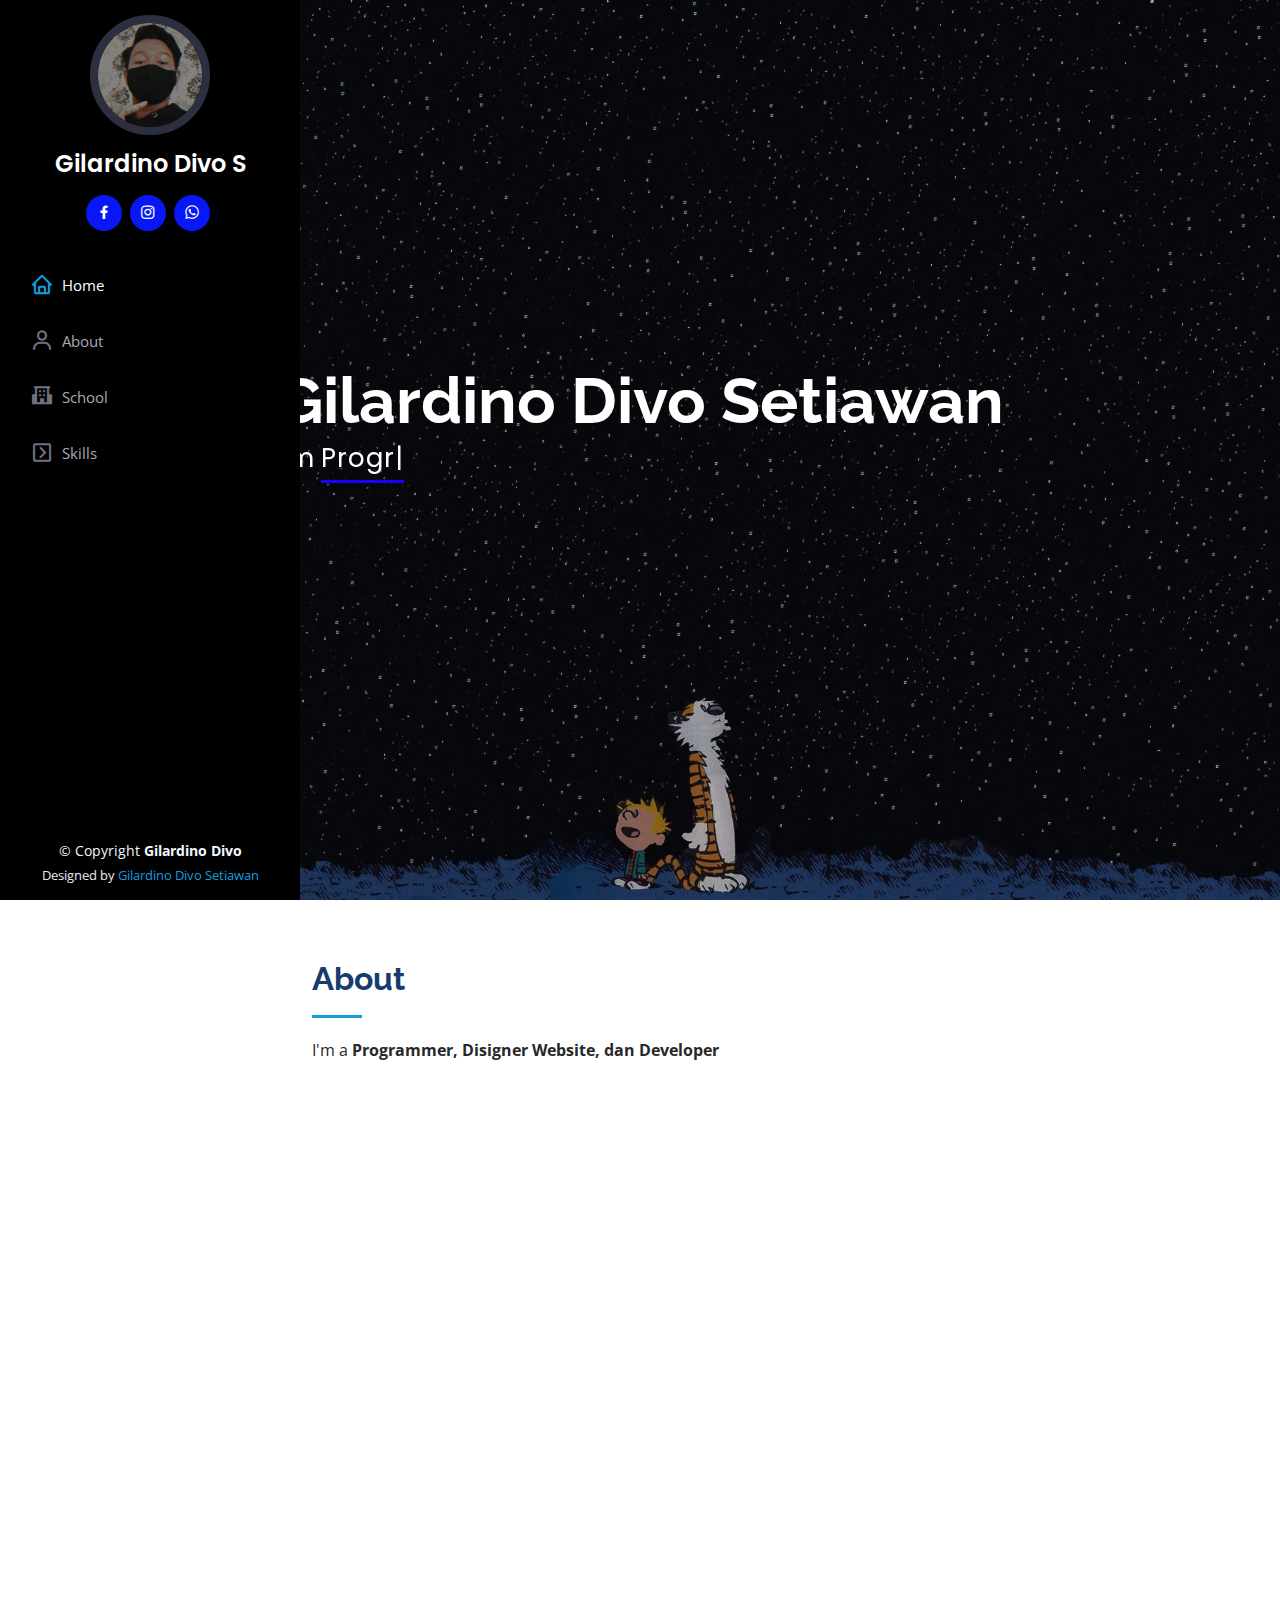
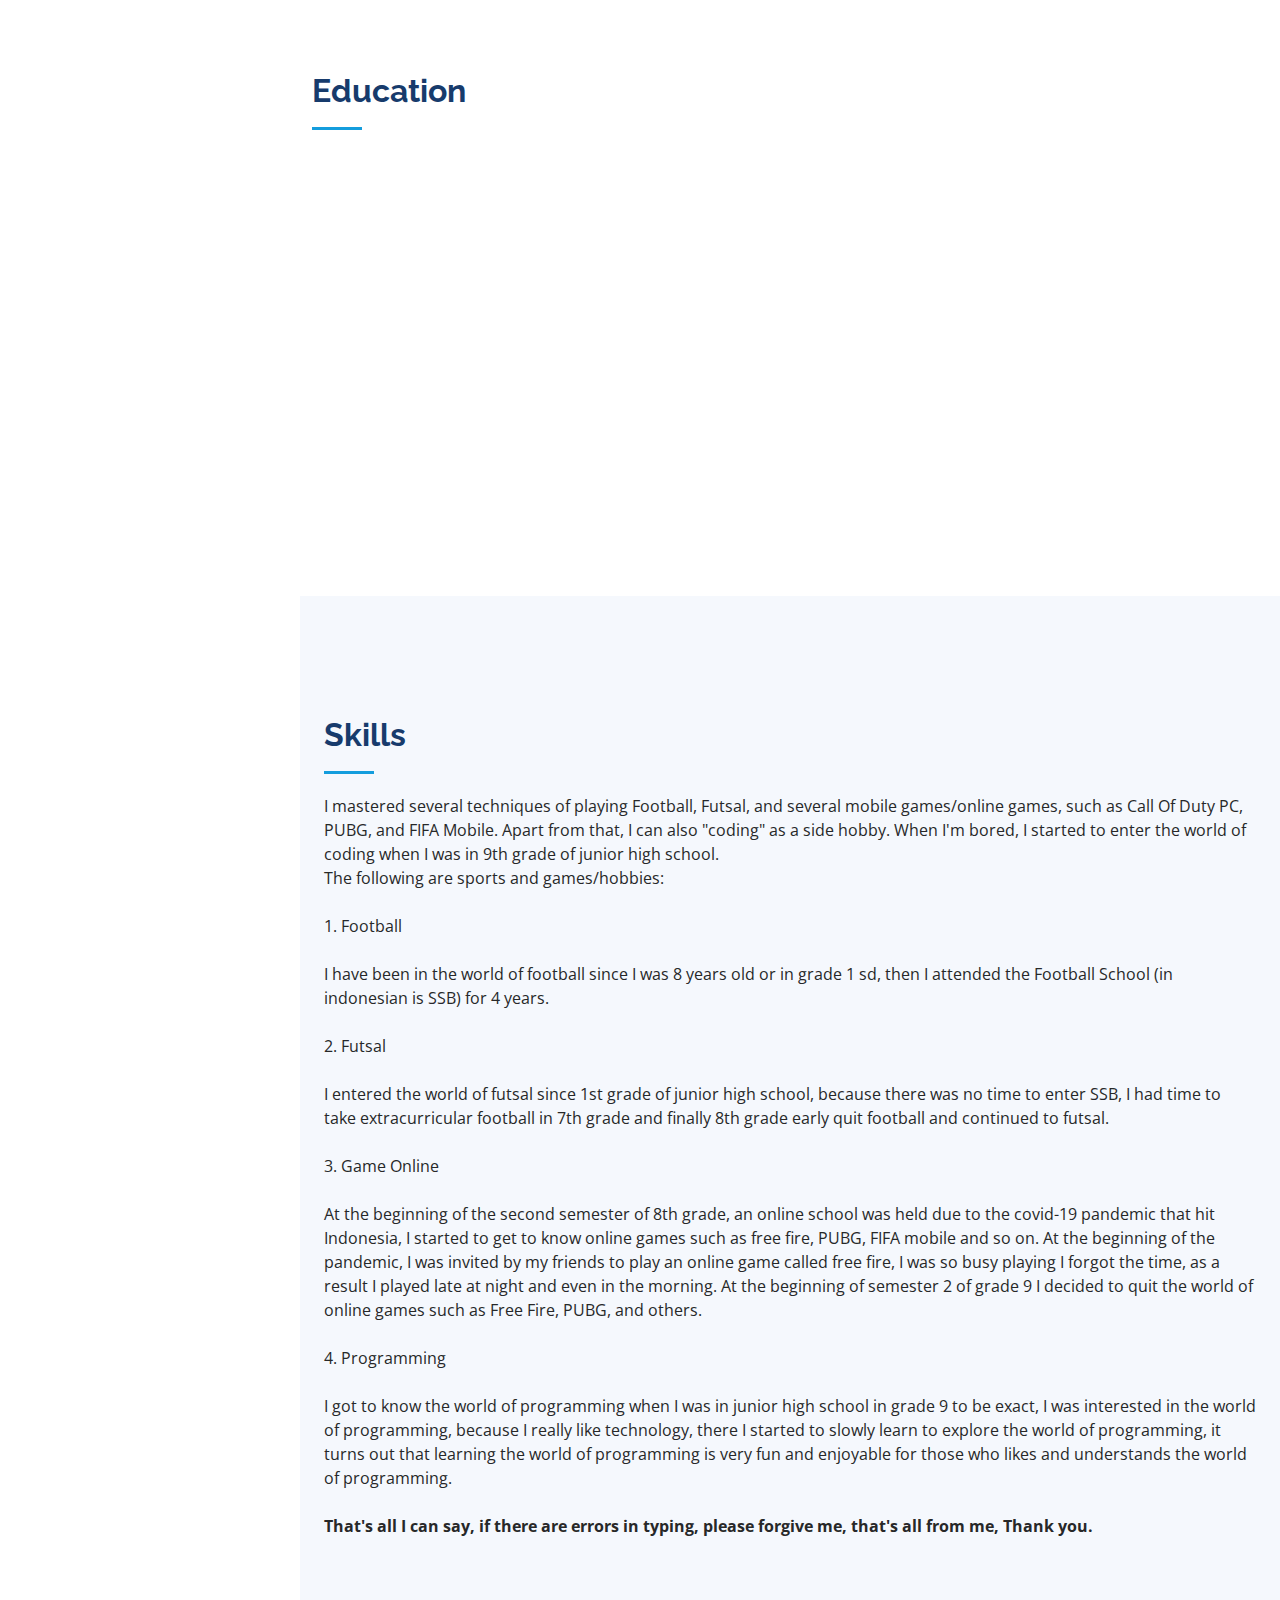
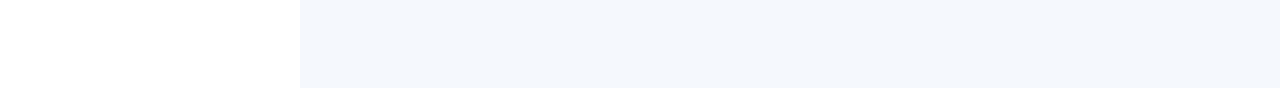
<file: index.html>
<!DOCTYPE html>
<html lang="en">

<head>
  <meta charset="utf-8">
  <meta content="width=device-width, initial-scale=1.0" name="viewport">

  <title>My Frist Website</title>
  <meta content="" name="description">
  <meta content="" name="keywords">

  <!-- Favicons -->
  <link href="assets/img/divo6.jpg" rel="icon">
  <link href="assets/img/divo6.jpg" rel="apple-touch-icon">

  <!-- Google Fonts -->
  <link href="https://fonts.googleapis.com/css?family=Open+Sans:300,300i,400,400i,600,600i,700,700i|Raleway:300,300i,400,400i,500,500i,600,600i,700,700i|Poppins:300,300i,400,400i,500,500i,600,600i,700,700i" rel="stylesheet">

  <!-- Vendor CSS Files -->
  <link href="assets/vendor/aos/aos.css" rel="stylesheet">
  <link href="assets/vendor/bootstrap/css/bootstrap.min.css" rel="stylesheet">
  <link href="assets/vendor/bootstrap-icons/bootstrap-icons.css" rel="stylesheet">
  <link href="assets/vendor/boxicons/css/boxicons.min.css" rel="stylesheet">
  <link href="assets/vendor/glightbox/css/glightbox.min.css" rel="stylesheet">
  <link href="assets/vendor/swiper/swiper-bundle.min.css" rel="stylesheet">

  <!-- Template Main CSS File -->
  <link href="assets/css/style.css" rel="stylesheet">
</head>

<body>

  <!-- ======= Mobile nav toggle button ======= -->
  <i class="bi bi-list mobile-nav-toggle d-xl-none"></i>

  <!-- ======= Header ======= -->
  <header id="header">
    <div class="d-flex flex-column">

      <div class="profile">
        <img src="assets/img/divo.jpg" alt="" class="img-fluid rounded-circle">
        <h1 class="text-light"><a href="index.html">Gilardino Divo S</a></h1>
        <div class="social-links mt-3 text-center">
          <a href="https://www.facebook.com/profile.php?id=100047478412058" target="_blank" class="facebook"><i class="bx bxl-facebook"></i></a>
          <a href="https://instagram.com/divxoo" target="_blank" class="instagram"><i class="bx bxl-instagram"></i></a>
          <a href="https://wa.me/6285751200218/" target="_blank" class="whatsapp"><i class='bx bxl-whatsapp'></i></a>
        </div>
      </div>

      <nav id="navbar" class="nav-menu navbar">
        <ul>
          <li><a href="#hero" class="nav-link scrollto active"><i class="bx bx-home"></i> <span>Home</span></a></li>
          <li><a href="#about" class="nav-link scrollto"><i class="bx bx-user"></i> <span>About</span></a></li>
          <li><a href="#resume" class="nav-link scrollto"><i class='bx bxs-school'></i> <span>School</span></a></li>
          <li><a href="#portfolio" class="nav-link scrollto"><i class='bx bx-chevron-right-square'></i><span>Skills</span></a></li>
         
        </ul>
      </nav><!-- .nav-menu -->
    </div>
  </header><!-- End Header -->

  <!-- ======= Hero Section ======= -->
  <section id="hero" class="d-flex flex-column justify-content-center align-items-center">
    <div class="hero-container" data-aos="fade-in">
      <h1>Gilardino Divo Setiawan</h1>
      <p>I'm <span class="typed" data-typed-items="Programmer, Designer, student, Developer"></span></p>
    </div>
  </section><!-- End Hero -->

  <main id="main">

    <!-- ======= About Section ======= -->
    <section id="about" class="about">
      <div class="container">

        <div class="section-title">
          <h2>About</h2>
          <p>I'm a <b>Programmer, Disigner Website, dan Developer</b></p>
        </div>

        <div class="row">
          <div class="col-lg-4" data-aos="fade-right">
            <img src="assets/img/divo6.jpg" class="img-fluid" alt="">
          </div>
          <div class="col-lg-8 pt-4 pt-lg-0 content" data-aos="fade-left">
            <h3>Programmer,&amp; Web Developer, Designer.</h3>
            <p class="font-italic">
              About:</b>
            </p>
            <div class="row">
              <div class="col-lg-6">
                <ul>
                  
                  <li><i class="bi bi-chevron-right"></i> <strong>Website:</strong> <span> <a href="https://gilardinosetiawan54.github.io/divo/">-Klik Here To Open My Web-</a> </span></li>
                  <li><i class="bi bi-chevron-right"></i> <strong>Telephone:</strong> <span>(+62) 857-5120-0218</span></li>
                  <li><i class="bi bi-chevron-right"></i> <strong>location:</strong> <span>Balikpapan City, East Kalimantan, Indonesian</span></li>
                </ul>
              </div>
              <div class="col-lg-6">
                <ul>
                  <li><i class="bi bi-chevron-right"></i> <strong>Degree:</strong> <span>Master Heroik</span></li>
                  <li><i class="bi bi-chevron-right"></i> <strong>Email:</strong> <span>hostingwebhtml54@gmail.com</span></li>
                  <li><i class="bi bi-chevron-right"></i> <strong>Freelance:</strong> <span>Student and Developer</span></li>
                </ul>
              </div>
            </div>
            <p>
              I am a newbie in Programmer, Web Designer and Web Developer. 
             <p> I made a self-taught learning website by watching Coding material on YouTube, especially on the channel   
               <a href="https://www.youtube.com/channel/UCkXmLjEr95LVtGuIm3l2dPg">Web Programming UNPAS.</a> </p>
            </p>
          </div>
        </div>
<br>
<br>
<br>
<br>

</div>
      </div>
    </section><!-- End About Section -->
  
<!-- ======= Resume Section ======= -->
<section id="resume" class="resume">
  <div class="container">

    <div class="section-title">
      <h2>Education</h2>
    </div>

    <div class="row">
      <div class="col-lg-6" data-aos="fade-up">
        <h3 class="resume-title">Primary School</h3>
        <div class="resume-item pb-0">
          <h4>SD Negeri 023 Balikpapan Tengah, 
            <br>  Balikpapan City, East Kalimantan, Indonesia</h4>
            
        </div>
        <h3 class="resume-title">Junior High School</h3>
        <div class="resume-item">
          <h4>SMP Negeri 22 Balikpapan,
            <br> Balikpapan City, East Kalimantan, Indonesia</h4>
        </div>
        
        <h3 class="resume-title">Vocational High School</h3>
        <div class="resume-item">
          <h4>SMK Airlangga Balikpapan,
            <br> Balikpapan City, East Kalimantan, Indonesia</h4>
        </div>
  </div>
</section>
<!-- End Resume Section -->
<!-- ======= Portfolio Section ======= -->
<section id="portfolio" class="portfolio section-bg">
  <div class="container">
    <section id="skills" class="skills section-bg">
      <div class="container">

        <div class="section-title">
          <h2>Skills</h2>
          <p>I mastered several techniques of playing Football, Futsal, and several mobile games/online games, such as Call Of Duty PC, PUBG, and FIFA Mobile. Apart from that, I can also "coding" as a side hobby. When I'm bored, I started to enter the world of coding when I was in 9th grade of junior high school.

            
            <P>The following are sports and games/hobbies: </P>
            <br><p>1. Football</p>
            <br>I have been in the world of football since I was 8 years old or in grade 1 sd, then I attended the Football School (in indonesian is SSB) for 4 years.
            <br>
            <br><p>2. Futsal</p>
            <br>I entered the world of futsal since 1st grade of junior high school, because there was no time to enter SSB, I had time to take extracurricular football in 7th grade and finally 8th grade early quit football and continued to futsal.
            <br>
            <br><p>3. Game Online</p>
            <br>At the beginning of the second semester of 8th grade, an online school was held due to the covid-19 pandemic that hit Indonesia, I started to get to know online games such as free fire, PUBG, FIFA mobile and so on. At the beginning of the pandemic, I was invited by my friends to play an online game called free fire, I was so busy playing I forgot the time, as a result I played late at night and even in the morning. At the beginning of semester 2 of grade 9 I decided to quit the world of online games such as Free Fire, PUBG, and others.
            <br>
            <br><p>4. Programming</p>
            <br>I got to know the world of programming when I was in junior high school in grade 9 to be exact, I was interested in the world of programming, because I really like technology, there I started to slowly learn to explore the world of programming, it turns out that learning the world of programming is very fun and enjoyable for those who likes and understands the world of programming.
            <br>
            <br><p><b> That's all I can say, if there are errors in typing, please forgive me, that's all from me, Thank you.</b></p>
          </div>


 
 
  <!-- ======= Footer ======= -->
  <footer id="footer">
    <div class="container">
      <div class="copyright">
        &copy; Copyright <strong><span>Gilardino Divo</span></strong>
      </div>
      <div class="credits">
        <!-- All the links in the footer should remain intact. -->
        <!-- You can delete the links only if you purchased the pro version. -->
        <!-- Licensing information: https://www.instagram.com/divxoo/ -->
        <!-- Purchase the pro version with working PHP/AJAX contact form: https://www.instagram.com/divxoo/ -->
        Designed by <a href="https://instagram.com/divxoo/">Gilardino Divo Setiawan</a>
      </div>
    </div>
  </footer><!-- End  Footer -->

  <a href="#" class="back-to-top d-flex align-items-center justify-content-center"><i class="bi bi-arrow-up-short"></i></a>

  <!-- Vendor JS Files -->
  <script src="assets/vendor/aos/aos.js"></script>
  <script src="assets/vendor/bootstrap/js/bootstrap.bundle.min.js"></script>
  <script src="assets/vendor/glightbox/js/glightbox.min.js"></script>
  <script src="assets/vendor/isotope-layout/isotope.pkgd.min.js"></script>
  <script src="assets/vendor/php-email-form/validate.js"></script>
  <script src="assets/vendor/purecounter/purecounter.js"></script>
  <script src="assets/vendor/swiper/swiper-bundle.min.js"></script>
  <script src="assets/vendor/typed.js/typed.min.js"></script>
  <script src="assets/vendor/waypoints/noframework.waypoints.js"></script>

  <!-- Template Main JS File -->
  <script src="assets/js/main.js"></script>

</body>

</html>
</file>
<file: assets/css/style.css>
body {
  font-family: "Open Sans", sans-serif;
  color: #272829;
}

a {
  color: #149ddd;
  text-decoration: none;
}

a:hover {
  color: #37b3ed;
  text-decoration: none;
}

h1, h2, h3, h4, h5, h6 {
  font-family: "Raleway", sans-serif;
}

/*--------------------------------------------------------------
# Back to top button
--------------------------------------------------------------*/
.back-to-top {
  position: fixed;
  visibility: hidden;
  opacity: 0;
  right: 15px;
  bottom: 15px;
  z-index: 996;
  background: #149ddd;
  width: 40px;
  height: 40px;
  border-radius: 50px;
  transition: all 0.4s;
}

.back-to-top i {
  font-size: 28px;
  color: #fff;
  line-height: 0;
}

.back-to-top:hover {
  background: #2eafec;
  color: #fff;
}

.back-to-top.active {
  visibility: visible;
  opacity: 1;
}

/*--------------------------------------------------------------
# Header
--------------------------------------------------------------*/
#header {
  position: fixed;
  top: 0;
  left: 0;
  bottom: 0;
  width: 300px;
  transition: all ease-in-out 0.5s;
  z-index: 9997;
  transition: all 0.5s;
  padding: 0 15px;
  background: #000000;
  overflow-y: auto;
}

#header .profile img {
  margin: 15px auto;
  display: block;
  width: 120px;
  border: 8px solid #2c2f3f;
}

#header .profile h1 {
  font-size: 24px;
  margin: 0;
  padding: 0;
  font-weight: 600;
  -moz-text-align-last: center;
  text-align-last: center;
  font-family: "Poppins", sans-serif;
}

#header .profile h1 a, #header .profile h1 a:hover {
  color: #fff;
  text-decoration: none;
}

#header .profile .social-links a {
  font-size: 18px;
  display: inline-block;
  background: #0717f5;
  color: #fff;
  line-height: 1;
  padding: 8px 0;
  margin-right: 4px;
  border-radius: 50%;
  text-align: center;
  width: 36px;
  height: 36px;
  transition: 0.3s;
}

#header .profile .social-links a:hover {
  background: #149ddd;
  color: #fff;
  text-decoration: none;
}

#main {
  margin-left: 300px;
}

@media (max-width: 1199px) {
  #header {
    left: -300px;
  }
  #main {
    margin-left: 0;
  }
}

/*--------------------------------------------------------------
# Navigation Menu
--------------------------------------------------------------*/
/* Desktop Navigation */
.nav-menu {
  padding: 30px 0 0 0;
}

.nav-menu * {
  margin: 0;
  padding: 0;
  list-style: none;
}

.nav-menu > ul > li {
  position: relative;
  white-space: nowrap;
}

.nav-menu a {
  display: flex;
  align-items: center;
  color: #a8a9b4;
  padding: 12px 15px;
  margin-bottom: 8px;
  transition: 0.3s;
  font-size: 15px;
}

.nav-menu a i {
  font-size: 24px;
  padding-right: 8px;
  color: #6f7180;
}

.nav-menu a:hover, .nav-menu .active, .nav-menu li:hover > a {
  text-decoration: none;
  color: #fff;
}

.nav-menu a:hover i, .nav-menu .active i, .nav-menu li:hover > a i {
  color: #149ddd;
}

/* Mobile Navigation */
.mobile-nav-toggle {
  position: fixed;
  right: 15px;
  top: 15px;
  z-index: 9998;
  border: 0;
  font-size: 24px;
  transition: all 0.4s;
  outline: none !important;
  background-color: #149ddd;
  color: #fff;
  width: 40px;
  height: 40px;
  display: inline-flex;
  align-items: center;
  justify-content: center;
  line-height: 0;
  border-radius: 50px;
  cursor: pointer;
}

.mobile-nav-active {
  overflow: hidden;
}

.mobile-nav-active #header {
  left: 0;
}

/*--------------------------------------------------------------
# Hero Section
--------------------------------------------------------------*/
#hero {
  width: 100%;
  height: 100vh;
  background: url("../img/back\ dark.jpg") top center;
  background-size: cover;
}

#hero:before {
  content: "";
  background: rgba(5, 13, 24, 0.3);
  position: absolute;
  bottom: 0;
  top: 0;
  left: 0;
  right: 0;
  z-index: 1;
}

#hero .hero-container {
  position: relative;
  z-index: 2;
  min-width: 300px;
}

#hero h1 {
  margin: 0 0 10px 0;
  font-size: 64px;
  font-weight: 700;
  line-height: 56px;
  color: #fff;
}

#hero p {
  color: #fff;
  margin-bottom: 50px;
  font-size: 26px;
  font-family: "Poppins", sans-serif;
}

#hero p span {
  color: #fff;
  padding-bottom: 4px;
  letter-spacing: 1px;
  border-bottom: 3px solid #1900ff;
}

@media (min-width: 1024px) {
  #hero {
    background-attachment: fixed;
  }
}

@media (max-width: 768px) {
  #hero h1 {
    font-size: 28px;
    line-height: 36px;
  }
  #hero h2 {
    font-size: 18px;
    line-height: 24px;
    margin-bottom: 30px;
  }
}

/*--------------------------------------------------------------
# Sections General
--------------------------------------------------------------*/
section {
  padding: 60px 0;
  overflow: hidden;
}

.section-bg {
  background: #f5f8fd;
}

.section-title {
  padding-bottom: 30px;
}

.section-title h2 {
  font-size: 32px;
  font-weight: bold;
  margin-bottom: 20px;
  padding-bottom: 20px;
  position: relative;
  color: #173b6c;
}

.section-title h2::after {
  content: '';
  position: absolute;
  display: block;
  width: 50px;
  height: 3px;
  background: #149ddd;
  bottom: 0;
  left: 0;
}

.section-title p {
  margin-bottom: 0;
}

/*--------------------------------------------------------------
# About
--------------------------------------------------------------*/
.about .content h3 {
  font-weight: 700;
  font-size: 26px;
  color: #173b6c;
}

.about .content ul {
  list-style: none;
  padding: 0;
}

.about .content ul li {
  margin-bottom: 20px;
  display: flex;
  align-items: center;
}

.about .content ul strong {
  margin-right: 10px;
}

.about .content ul i {
  font-size: 16px;
  margin-right: 5px;
  color: #149ddd;
  line-height: 0;
}

.about .content p:last-child {
  margin-bottom: 0;
}

/*--------------------------------------------------------------
# Facts
--------------------------------------------------------------*/
.facts {
  padding-bottom: 30px;
}

.facts .count-box {
  padding: 30px;
  width: 100%;
}

.facts .count-box i {
  display: block;
  font-size: 44px;
  color: #149ddd;
  float: left;
  line-height: 0;
}

.facts .count-box span {
  font-size: 48px;
  line-height: 40px;
  display: block;
  font-weight: 700;
  color: #050d18;
  margin-left: 60px;
}

.facts .count-box p {
  padding: 15px 0 0 0;
  margin: 0 0 0 60px;
  font-family: "Raleway", sans-serif;
  font-size: 14px;
  color: #122f57;
}

.facts .count-box a {
  font-weight: 600;
  display: block;
  margin-top: 20px;
  color: #122f57;
  font-size: 15px;
  font-family: "Poppins", sans-serif;
  transition: ease-in-out 0.3s;
}

.facts .count-box a:hover {
  color: #1f5297;
}

/*--------------------------------------------------------------
# Akills
--------------------------------------------------------------*/
.skills .progress {
  height: 60px;
  display: block;
  background: none;
  border-radius: 0;
}

.skills .progress .skill {
  padding: 0;
  margin: 0 0 6px 0;
  text-transform: uppercase;
  display: block;
  font-weight: 600;
  font-family: "Poppins", sans-serif;
  color: #050d18;
}

.skills .progress .skill .val {
  float: right;
  font-style: normal;
}

.skills .progress-bar-wrap {
  background: #dce8f8;
  height: 10px;
}

.skills .progress-bar {
  width: 1px;
  height: 10px;
  transition: .9s;
  background-color: #149ddd;
}

/*--------------------------------------------------------------
# Resume
--------------------------------------------------------------*/
.resume .resume-title {
  font-size: 26px;
  font-weight: 700;
  margin-top: 20px;
  margin-bottom: 20px;
  color: #050d18;
}

.resume .resume-item {
  padding: 0 0 20px 20px;
  margin-top: -2px;
  border-left: 2px solid #1f5297;
  position: relative;
}

.resume .resume-item h4 {
  line-height: 18px;
  font-size: 18px;
  font-weight: 600;
  text-transform: uppercase;
  font-family: "Poppins", sans-serif;
  color: #050d18;
  margin-bottom: 10px;
}

.resume .resume-item h5 {
  font-size: 16px;
  background: #ff0000;
  padding: 5px 15px;
  display: inline-block;
  font-weight: 600;
  margin-bottom: 10px;
}

.resume .resume-item ul {
  padding-left: 20px;
}

.resume .resume-item ul li {
  padding-bottom: 10px;
}

.resume .resume-item:last-child {
  padding-bottom: 0;
}

.resume .resume-item::before {
  content: "";
  position: absolute;
  width: 16px;
  height: 16px;
  border-radius: 50px;
  left: -9px;
  top: 0;
  background: #fff;
  border: 2px solid #1f5297;
}

/*--------------------------------------------------------------
# Portfolio
--------------------------------------------------------------*/
.portfolio .portfolio-item {
  margin-bottom: 30px;
}

.portfolio #portfolio-flters {
  padding: 0;
  margin: 0 auto 35px auto;
  list-style: none;
  text-align: center;
  background: #fff;
  border-radius: 50px;
  padding: 2px 15px;
}

.portfolio #portfolio-flters li {
  cursor: pointer;
  display: inline-block;
  padding: 10px 15px 8px 15px;
  font-size: 14px;
  font-weight: 600;
  line-height: 1;
  text-transform: uppercase;
  color: #272829;
  margin-bottom: 5px;
  transition: all 0.3s ease-in-out;
}

.portfolio #portfolio-flters li:hover, .portfolio #portfolio-flters li.filter-active {
  color: #149ddd;
}

.portfolio #portfolio-flters li:last-child {
  margin-right: 0;
}

.portfolio .portfolio-wrap {
  transition: 0.3s;
  position: relative;
  overflow: hidden;
  z-index: 1;
}

.portfolio .portfolio-wrap::before {
  content: "";
  background: rgba(255, 255, 255, 0.5);
  position: absolute;
  left: 0;
  right: 0;
  top: 0;
  bottom: 0;
  transition: all ease-in-out 0.3s;
  z-index: 2;
  opacity: 0;
}

.portfolio .portfolio-wrap .portfolio-links {
  opacity: 1;
  left: 0;
  right: 0;
  bottom: -60px;
  z-index: 3;
  position: absolute;
  transition: all ease-in-out 0.3s;
  display: flex;
  justify-content: center;
}

.portfolio .portfolio-wrap .portfolio-links a {
  color: #fff;
  font-size: 28px;
  text-align: center;
  background: rgba(20, 157, 221, 0.75);
  transition: 0.3s;
  width: 50%;
}

.portfolio .portfolio-wrap .portfolio-links a:hover {
  background: rgba(20, 157, 221, 0.95);
}

.portfolio .portfolio-wrap .portfolio-links a + a {
  border-left: 1px solid #37b3ed;
}

.portfolio .portfolio-wrap:hover::before {
  top: 0;
  left: 0;
  right: 0;
  bottom: 0;
  opacity: 1;
}

.portfolio .portfolio-wrap:hover .portfolio-links {
  opacity: 1;
  bottom: 0;
}

/*--------------------------------------------------------------
# Portfolio Details
--------------------------------------------------------------*/
.portfolio-details {
  padding-top: 40px;
}

.portfolio-details .portfolio-details-slider img {
  width: 100%;
}

.portfolio-details .portfolio-details-slider .swiper-pagination {
  margin-top: 20px;
  position: relative;
}

.portfolio-details .portfolio-details-slider .swiper-pagination .swiper-pagination-bullet {
  width: 12px;
  height: 12px;
  background-color: #fff;
  opacity: 1;
  border: 1px solid #149ddd;
}

.portfolio-details .portfolio-details-slider .swiper-pagination .swiper-pagination-bullet-active {
  background-color: #149ddd;
}

.portfolio-details .portfolio-info {
  padding: 30px;
  box-shadow: 0px 0 30px rgba(5, 13, 24, 0.08);
}

.portfolio-details .portfolio-info h3 {
  font-size: 22px;
  font-weight: 700;
  margin-bottom: 20px;
  padding-bottom: 20px;
  border-bottom: 1px solid #eee;
}

.portfolio-details .portfolio-info ul {
  list-style: none;
  padding: 0;
  font-size: 15px;
}

.portfolio-details .portfolio-info ul li + li {
  margin-top: 10px;
}

.portfolio-details .portfolio-description {
  padding-top: 30px;
}

.portfolio-details .portfolio-description h2 {
  font-size: 26px;
  font-weight: 700;
  margin-bottom: 20px;
}

.portfolio-details .portfolio-description p {
  padding: 0;
}

/*--------------------------------------------------------------
# Services
--------------------------------------------------------------*/
.services .icon-box {
  margin-bottom: 20px;
}

.services .icon {
  float: left;
  display: flex;
  align-items: center;
  justify-content: center;
  width: 54px;
  height: 54px;
  background: #149ddd;
  border-radius: 50%;
  transition: 0.5s;
  border: 1px solid #149ddd;
}

.services .icon i {
  color: #fff;
  font-size: 24px;
  line-height: 0;
}

.services .icon-box:hover .icon {
  background: #fff;
}

.services .icon-box:hover .icon i {
  color: #149ddd;
}

.services .title {
  margin-left: 80px;
  font-weight: 700;
  margin-bottom: 15px;
  font-size: 18px;
}

.services .title a {
  color: #343a40;
}

.services .title a:hover {
  color: #149ddd;
}

.services .description {
  margin-left: 80px;
  line-height: 24px;
  font-size: 14px;
}

/*--------------------------------------------------------------
# Testimonials
--------------------------------------------------------------*/
.testimonials .testimonial-item {
  box-sizing: content-box;
  text-align: center;
  min-height: 320px;
}

.testimonials .testimonial-item .testimonial-img {
  width: 90px;
  border-radius: 50%;
  margin: 0 auto;
}

.testimonials .testimonial-item h3 {
  font-size: 18px;
  font-weight: bold;
  margin: 10px 0 5px 0;
  color: #111;
}

.testimonials .testimonial-item h4 {
  font-size: 14px;
  color: #999;
  margin: 0;
}

.testimonials .testimonial-item .quote-icon-left, .testimonials .testimonial-item .quote-icon-right {
  color: #c3e8fa;
  font-size: 26px;
}

.testimonials .testimonial-item .quote-icon-left {
  display: inline-block;
  left: -5px;
  position: relative;
}

.testimonials .testimonial-item .quote-icon-right {
  display: inline-block;
  right: -5px;
  position: relative;
  top: 10px;
}

.testimonials .testimonial-item p {
  font-style: italic;
  margin: 0 15px 15px 15px;
  padding: 20px;
  background: #fff;
  position: relative;
  margin-bottom: 35px;
  border-radius: 6px;
  box-shadow: 0px 2px 15px rgba(0, 0, 0, 0.1);
}

.testimonials .testimonial-item p::after {
  content: "";
  width: 0;
  height: 0;
  border-top: 20px solid #fff;
  border-right: 20px solid transparent;
  border-left: 20px solid transparent;
  position: absolute;
  bottom: -20px;
  left: calc(50% - 20px);
}

.testimonials .swiper-pagination {
  margin-top: 20px;
  position: relative;
}

.testimonials .swiper-pagination .swiper-pagination-bullet {
  width: 12px;
  height: 12px;
  background-color: #fff;
  opacity: 1;
  border: 1px solid #149ddd;
}

.testimonials .swiper-pagination .swiper-pagination-bullet-active {
  background-color: #149ddd;
}

/*--------------------------------------------------------------
# Contact
--------------------------------------------------------------*/
.contact {
  padding-bottom: 130px;
}

.contact .info {
  padding: 30px;
  background: #fff;
  width: 100%;
  box-shadow: 0 0 24px 0 rgba(0, 0, 0, 0.12);
}

.contact .info i {
  font-size: 20px;
  color: #149ddd;
  float: left;
  width: 44px;
  height: 44px;
  background: #dff3fc;
  display: flex;
  justify-content: center;
  align-items: center;
  border-radius: 50px;
  transition: all 0.3s ease-in-out;
}

.contact .info h4 {
  padding: 0 0 0 60px;
  font-size: 22px;
  font-weight: 600;
  margin-bottom: 5px;
  color: #050d18;
}

.contact .info p {
  padding: 0 0 10px 60px;
  margin-bottom: 20px;
  font-size: 14px;
  color: #173b6c;
}

.contact .info .email p {
  padding-top: 5px;
}

.contact .info .social-links {
  padding-left: 60px;
}

.contact .info .social-links a {
  font-size: 18px;
  display: inline-block;
  background: #333;
  color: #fff;
  line-height: 1;
  padding: 8px 0;
  border-radius: 50%;
  text-align: center;
  width: 36px;
  height: 36px;
  transition: 0.3s;
  margin-right: 10px;
}

.contact .info .social-links a:hover {
  background: #149ddd;
  color: #fff;
}

.contact .info .email:hover i, .contact .info .address:hover i, .contact .info .phone:hover i {
  background: #149ddd;
  color: #fff;
}

.contact .php-email-form {
  width: 100%;
  padding: 30px;
  background: #fff;
  box-shadow: 0 0 24px 0 rgba(0, 0, 0, 0.12);
}

.contact .php-email-form .form-group {
  padding-bottom: 8px;
}

.contact .php-email-form .validate {
  display: none;
  color: red;
  margin: 0 0 15px 0;
  font-weight: 400;
  font-size: 13px;
}

.contact .php-email-form .error-message {
  display: none;
  color: #fff;
  background: #ed3c0d;
  text-align: left;
  padding: 15px;
  font-weight: 600;
}

.contact .php-email-form .error-message br + br {
  margin-top: 25px;
}

.contact .php-email-form .sent-message {
  display: none;
  color: #fff;
  background: #18d26e;
  text-align: center;
  padding: 15px;
  font-weight: 600;
}

.contact .php-email-form .loading {
  display: none;
  background: #fff;
  text-align: center;
  padding: 15px;
}

.contact .php-email-form .loading:before {
  content: "";
  display: inline-block;
  border-radius: 50%;
  width: 24px;
  height: 24px;
  margin: 0 10px -6px 0;
  border: 3px solid #18d26e;
  border-top-color: #eee;
  -webkit-animation: animate-loading 1s linear infinite;
  animation: animate-loading 1s linear infinite;
}

.contact .php-email-form .form-group {
  margin-bottom: 15px;
}

.contact .php-email-form label {
  padding-bottom: 8px;
}

.contact .php-email-form input, .contact .php-email-form textarea {
  border-radius: 0;
  box-shadow: none;
  font-size: 14px;
}

.contact .php-email-form input {
  height: 44px;
}

.contact .php-email-form textarea {
  padding: 10px 15px;
}

.contact .php-email-form button[type="submit"] {
  background: #149ddd;
  border: 0;
  padding: 10px 24px;
  color: #fff;
  transition: 0.4s;
  border-radius: 4px;
}

.contact .php-email-form button[type="submit"]:hover {
  background: #37b3ed;
}

@-webkit-keyframes animate-loading {
  0% {
    transform: rotate(0deg);
  }
  100% {
    transform: rotate(360deg);
  }
}

@keyframes animate-loading {
  0% {
    transform: rotate(0deg);
  }
  100% {
    transform: rotate(360deg);
  }
}

/*--------------------------------------------------------------
# Breadcrumbs
--------------------------------------------------------------*/
.breadcrumbs {
  padding: 20px 0;
  background: #f9f9f9;
}

.breadcrumbs h2 {
  font-size: 26px;
  font-weight: 300;
}

.breadcrumbs ol {
  display: flex;
  flex-wrap: wrap;
  list-style: none;
  padding: 0;
  margin: 0;
  font-size: 15px;
}

.breadcrumbs ol li + li {
  padding-left: 10px;
}

.breadcrumbs ol li + li::before {
  display: inline-block;
  padding-right: 10px;
  color: #0e2442;
  content: "/";
}

@media (max-width: 768px) {
  .breadcrumbs .d-flex {
    display: block !important;
  }
  .breadcrumbs ol {
    display: block;
  }
  .breadcrumbs ol li {
    display: inline-block;
  }
}

/*--------------------------------------------------------------
# Footer
--------------------------------------------------------------*/
#footer {
  padding: 15px;
  color: #f4f6fd;
  font-size: 14px;
  position: fixed;
  left: 0;
  bottom: 0;
  width: 300px;
  z-index: 9999;
  background: #000000;
}

#footer .copyright {
  text-align: center;
}

#footer .credits {
  padding-top: 5px;
  text-align: center;
  font-size: 13px;
  color: #eaebf0;
}

@media (max-width: 1199px) {
  #footer {
    position: static;
    width: auto;
    padding-right: 20px 15px;
  }
}
</file>
